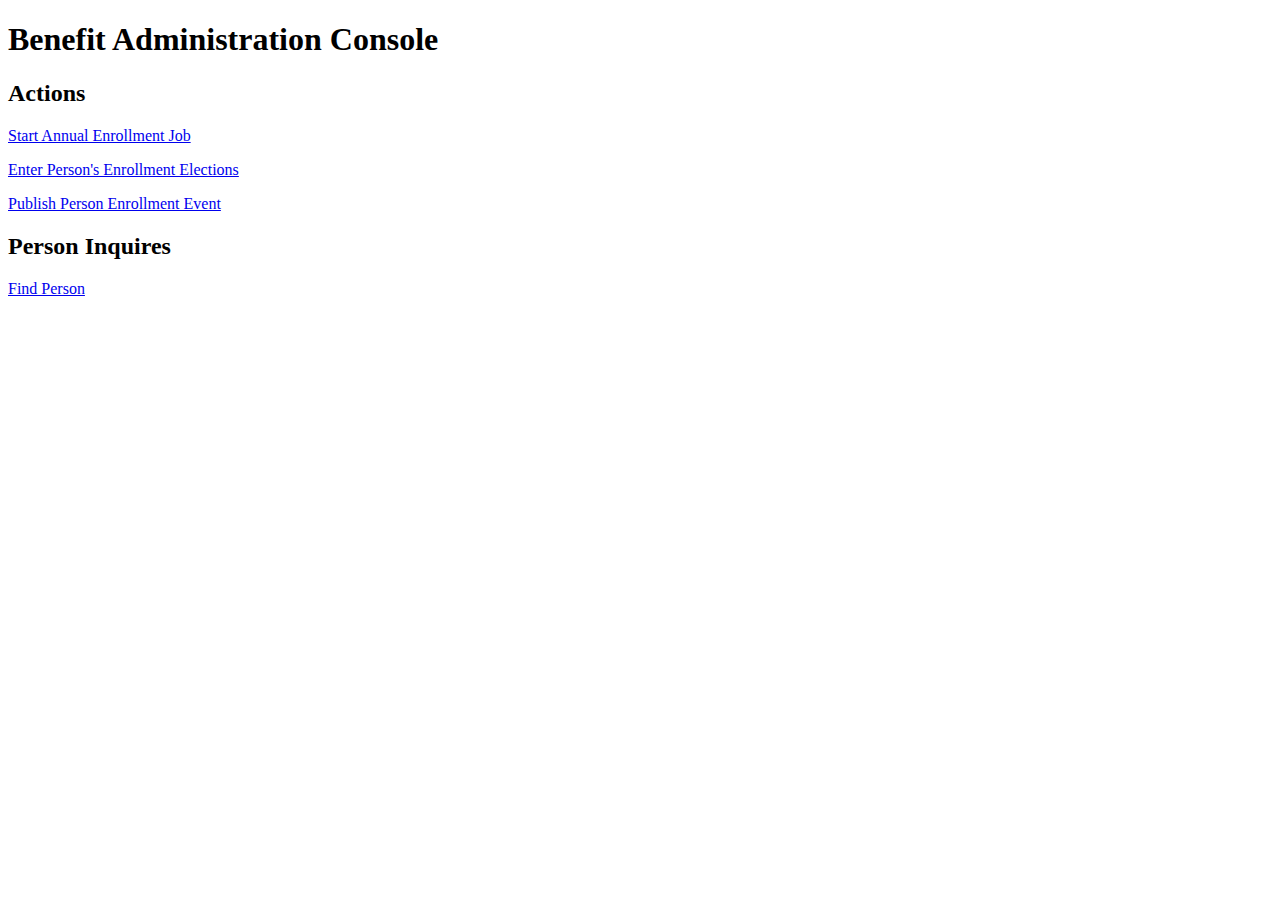
<file: client/webapp/public/index.html>
<!DOCTYPE html>
<html lang="en">
  <head>
    <meta charset="utf-8" />
    <link rel="stylesheet" href="styles.css" />
    <title>go-BenX</title>
  </head>

  <body>
    <h1>Benefit Administration Console</h1>
    <h2>Actions</h2>
    <p>
      <a href="/job">Start Annual Enrollment Job</a>
    </p>
    <p>
      <a href="/election">Enter Person's Enrollment Elections</a>
    </p>
    <p>
      <a href="/event">Publish Person Enrollment Event</a>
    </p>
    <h2>Person Inquires</h2>
    <p>
      <a href="/person">Find Person</a>
    </p>
  </body>
</html>
</file>
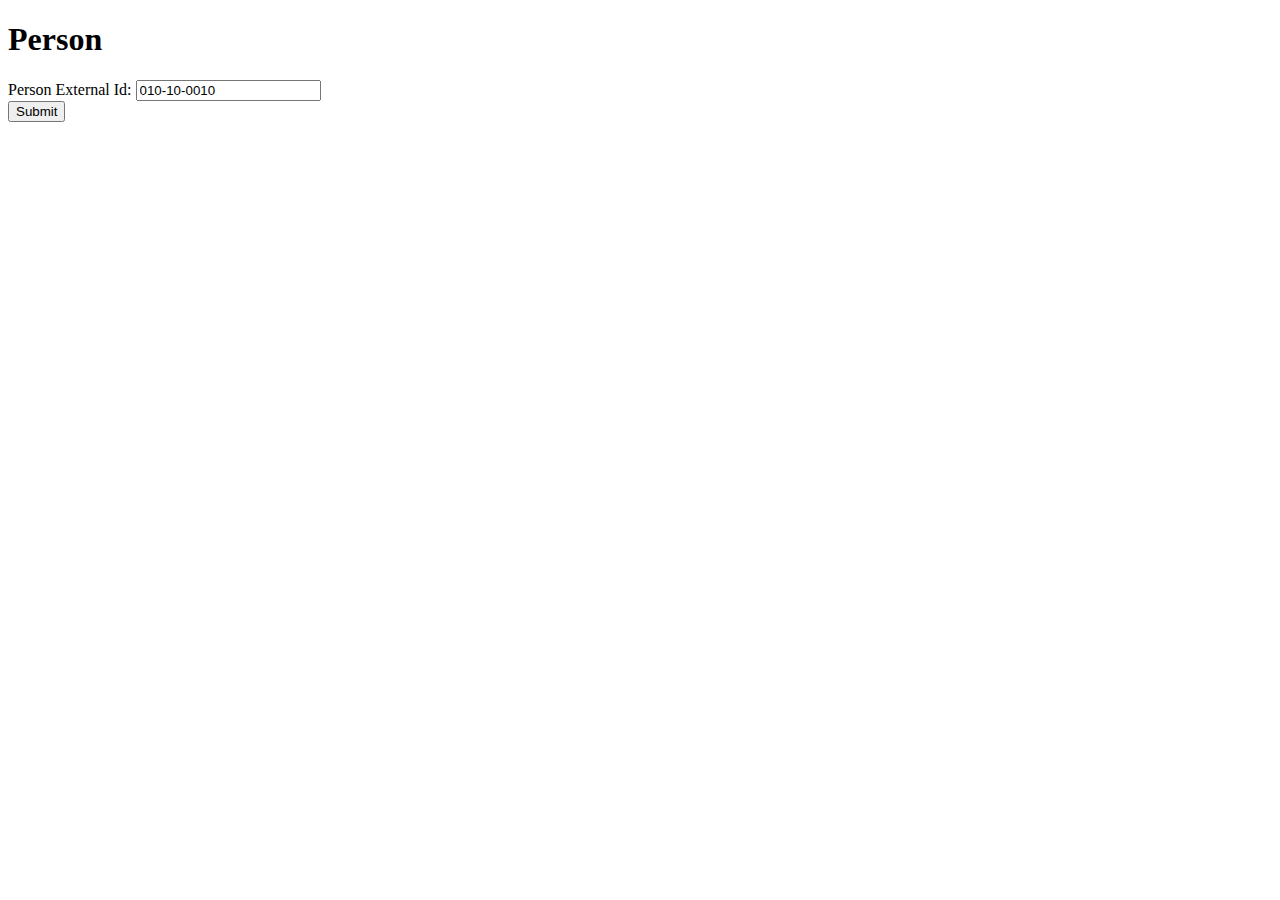
<file: client/webapp/public/personIdForm.html>
<!DOCTYPE html>
<html lang="en">
  <head>
    <meta charset="utf-8" />
    <link rel="stylesheet" href="styles.css" />
    <title>Person Select Form</title>
  </head>
  <body>
    <h1>Person</h1>
    <form method="POST">
      <label>Person External Id: </label>
      <input type="text" name="personId" value="010-10-0010" /><br />
      <input type="submit" />
    </form>
  </body>
</html>
</file>
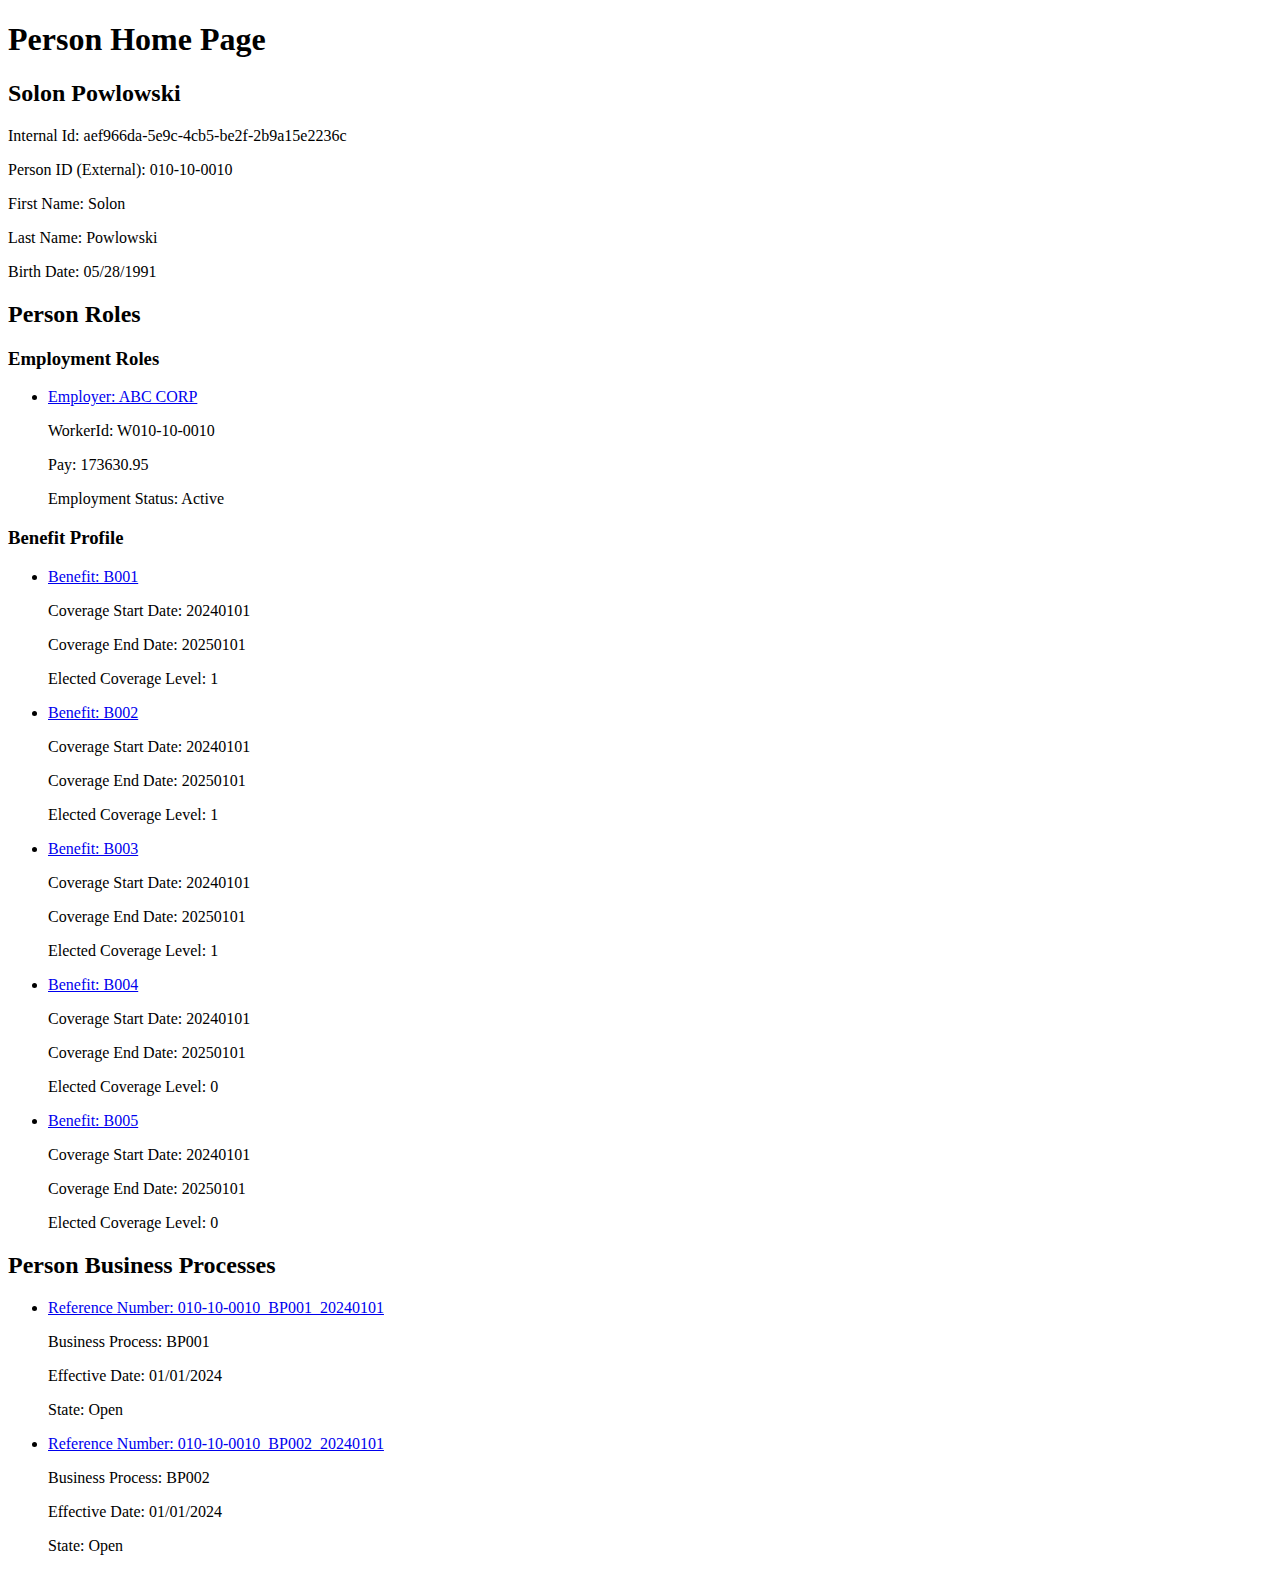
<file: client/webapp/public/test.html>
<!DOCTYPE html>
<html lang="en">
  <head>
    <meta charset="utf-8" />
    <link rel="stylesheet" href="styles.css" />
    <title>BenX - Person Home Page</title>
  </head>

  <body>
    <h1>Person Home Page</h1>
    <h2> Solon Powlowski</h2>
    <p>Internal Id:   aef966da-5e9c-4cb5-be2f-2b9a15e2236c</p>
    <p>Person ID (External):  010-10-0010</p>
    <p>First Name: Solon</p>
    <p>Last Name: Powlowski</p>
    <p>Birth Date: 05/28/1991</p>
    <h2>Person Roles</h2>
    <h3>Employment Roles</h3>
    <ul>
    
    <li class="liroles"><a href="http://localhost:8080/api/workers/27e39873-b095-4558-add0-bfa759fd62dd">Employer: ABC CORP</a>
      <p class="proles">WorkerId: W010-10-0010</p>
      <p class="proles">Pay: 173630.95</p>
      <p class="proles">Employment Status: Active</p>
    </li>
    
    </ul>
    <h3>Benefit Profile</h3>
    <ul>
    
    <li class="roles"><a href="http://localhost:8080/api/participants/aef966da-5e9c-4cb5-be2f-2b9a15e2236c_B001">Benefit: B001</a>
      <p>Coverage Start Date: 20240101</p>
      <p>Coverage End Date: 20250101</p>
      <p>Elected Coverage Level: 1</p>
    </li>
    
    <li class="roles"><a href="http://localhost:8080/api/participants/aef966da-5e9c-4cb5-be2f-2b9a15e2236c_B002">Benefit: B002</a>
      <p>Coverage Start Date: 20240101</p>
      <p>Coverage End Date: 20250101</p>
      <p>Elected Coverage Level: 1</p>
    </li>
    
    <li class="roles"><a href="http://localhost:8080/api/participants/aef966da-5e9c-4cb5-be2f-2b9a15e2236c_B003">Benefit: B003</a>
      <p>Coverage Start Date: 20240101</p>
      <p>Coverage End Date: 20250101</p>
      <p>Elected Coverage Level: 1</p>
    </li>
    
    <li class="roles"><a href="http://localhost:8080/api/participants/aef966da-5e9c-4cb5-be2f-2b9a15e2236c_B004">Benefit: B004</a>
      <p>Coverage Start Date: 20240101</p>
      <p>Coverage End Date: 20250101</p>
      <p>Elected Coverage Level: 0</p>
    </li>
    
    <li class="roles"><a href="http://localhost:8080/api/participants/aef966da-5e9c-4cb5-be2f-2b9a15e2236c_B005">Benefit: B005</a>
      <p>Coverage Start Date: 20240101</p>
      <p>Coverage End Date: 20250101</p>
      <p>Elected Coverage Level: 0</p>
    </li>
    
  </ul>
  <h2>Person Business Processes</h2>
  <ul>
    
    <li><a href="http://localhost:8080/api/personBusinessProcesses/010-10-0010_BP001_20240101">Reference Number: 010-10-0010_BP001_20240101</a>
      <p>Business Process: BP001</p>
      <p>Effective Date: 01/01/2024</p>
      <p>State: Open</p>
    </li>

    
    <li><a href="http://localhost:8080/api/personBusinessProcesses/010-10-0010_BP002_20240101">Reference Number: 010-10-0010_BP002_20240101</a>
      <p>Business Process: BP002</p>
      <p>Effective Date: 01/01/2024</p>
      <p>State: Open</p>
    </li>

    
    </ul>
  </body>
  </html>
</file>
<file: client/webapp/public/styles.css>
h1 {
    color: black;

  }
</file>
